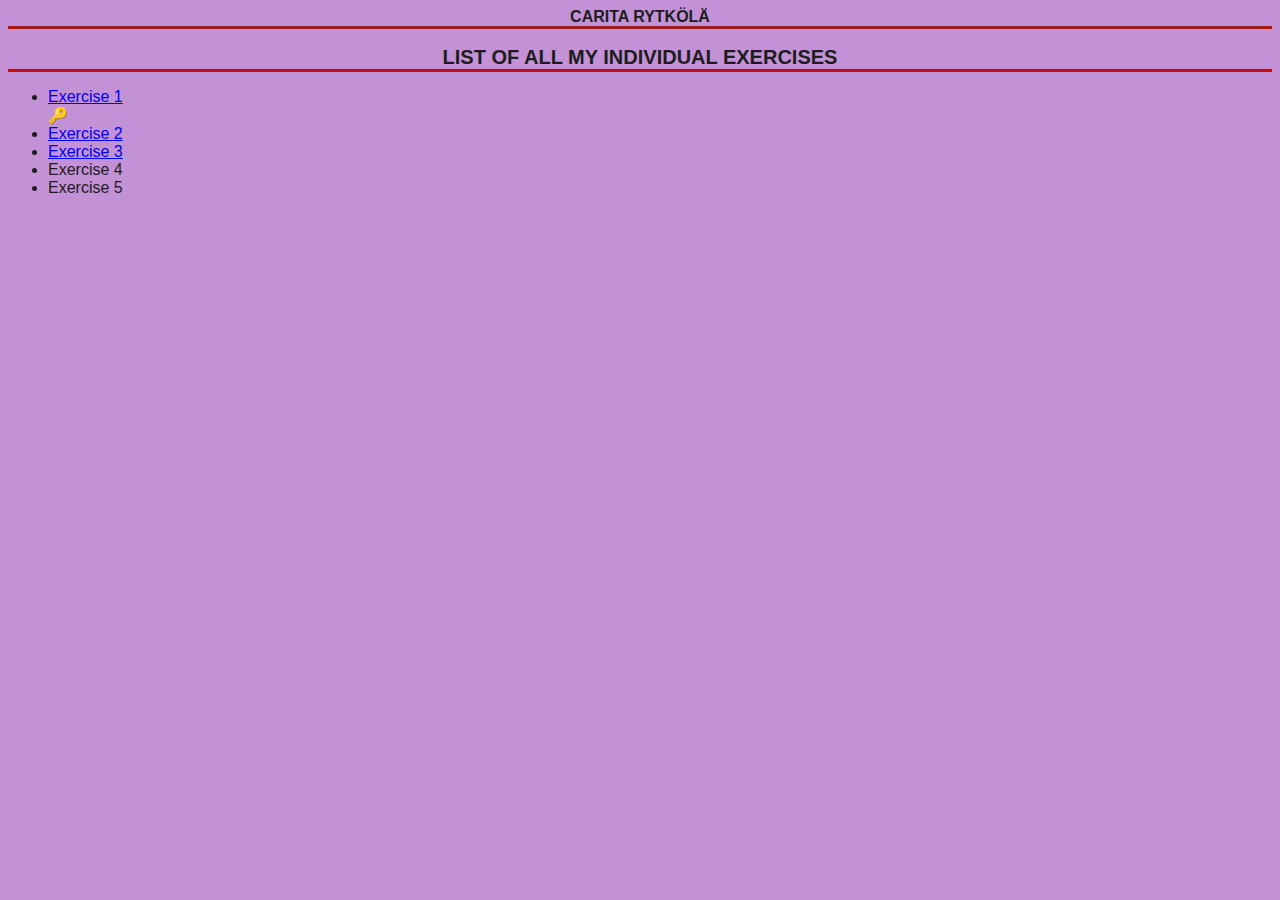
<file: index.html>
<html>
    <head>
        <title>My individual tasks</title>
        <link href="css/style.css" rel="stylesheet" type="text/css">

    </head>

<body>
    <h1>Carita Rytkölä</h1>

<h2>List of all my individual exercises</h2>
<ul>
<li><a href="exercise1.html" target="_blank">Exercise 1</a></li>
&#128273;
<li><a href="exercise2.html" target="_blank">Exercise 2</a></li>
<li><a href="exercise3.html" target="_blank">Exercise 3</a></li>
<li>Exercise 4</li>
<li>Exercise 5</li>

</ul>
</body>
</html>
</file>
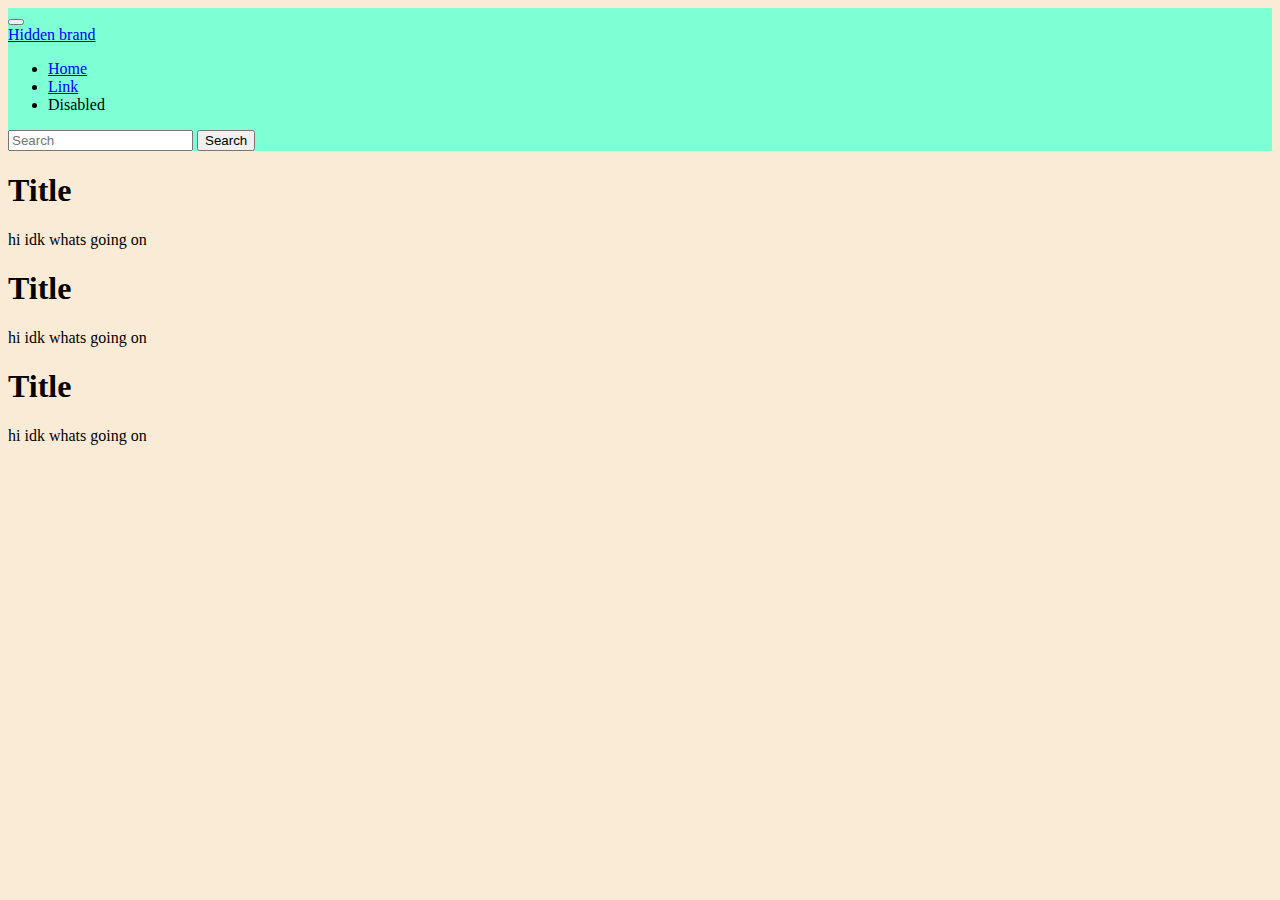
<file: bootystrap.html>
<!DOCTYPE html>
<html lang="en">
<head>
    <meta charset="UTF-8">
    <meta http-equiv="X-UA-Compatible" content="IE=edge">
    <meta name="viewport" content="width=device-width, initial-scale=1.0">
    <title>Document</title>
    <link href="https://cdn.jsdelivr.net/npm/bootstrap@5.1.3/dist/css/bootstrap.min.css" rel="stylesheet" integrity="sha384-1BmE4kWBq78iYhFldvKuhfTAU6auU8tT94WrHftjDbrCEXSU1oBoqyl2QvZ6jIW3" crossorigin="anonymous">
    <link rel="stylesheet" type="text/css" href="css/main.css">

</head>
<body>

    <div class="container">
        <nav class="navbar navbar-expand-lg navbar-light red">
            <div class="container-fluid">
              <button class="navbar-toggler" type="button" data-bs-toggle="collapse" data-bs-target="#navbarTogglerDemo01" aria-controls="navbarTogglerDemo01" aria-expanded="false" aria-label="Toggle navigation">
                <span class="navbar-toggler-icon"></span>
              </button>
              <div class="collapse navbar-collapse" id="navbarTogglerDemo01">
                <a class="navbar-brand" href="#">Hidden brand</a>
                <ul class="navbar-nav me-auto mb-2 mb-lg-0">
                  <li class="nav-item">
                    <a class="nav-link active" aria-current="page" href="#">Home</a>
                  </li>
                  <li class="nav-item">
                    <a class="nav-link" href="#">Link</a>
                  </li>
                  <li class="nav-item">
                    <a class="nav-link disabled">Disabled</a>
                  </li>
                </ul>
                <form class="d-flex">
                  <input class="form-control me-2" type="search" placeholder="Search" aria-label="Search">
                  <button class="btn btn-outline-success" type="submit">Search</button>
                </form>
              </div>
            </div>
          </nav>
<div class="container">
    <div class="row">
        <div class="col">
<h1>Title</h1>
<p>
hi idk whats going on

</p>
<h1>Title</h1>
<p>
hi idk whats going on

</p>
<h1>Title</h1>
<p>
hi idk whats going on

</p>
    </div>
    







    <script src="https://cdn.jsdelivr.net/npm/bootstrap@5.1.3/dist/js/bootstrap.bundle.min.js" integrity="sha384-ka7Sk0Gln4gmtz2MlQnikT1wXgYsOg+OMhuP+IlRH9sENBO0LRn5q+8nbTov4+1p" crossorigin="anonymous"></script>
</body>
</html>
</file>
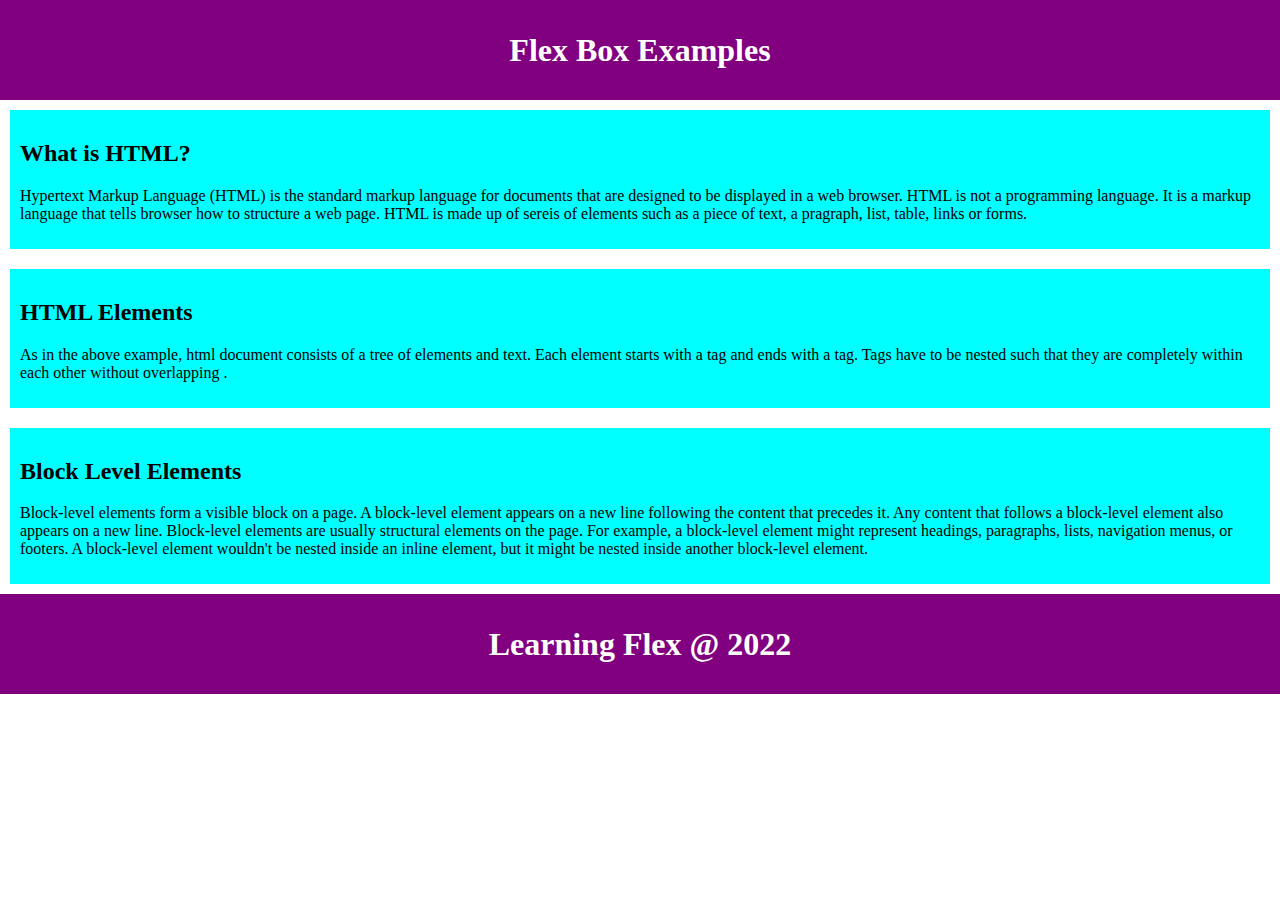
<file: execClass.html>
<!DOCTYPE html>
<html lang="en">
<head>
    <meta charset="UTF-8">
    <meta http-equiv="X-UA-Compatible" content="IE=edge">
    <meta name="viewport" content="width=device-width, initial-scale=1.0">
    <title>Let's Learn Flex Box</title>

    <style>
        
        body {
        margin: 0;
      }

      header, footer {
        background: purple;
        height: 100px;
      }

      h1 {
        text-align: center;
        color: white;
        line-height: 100px;
        margin: 0;
      }

      article {
        padding: 10px;
        margin: 10px;
        background: aqua;

      }
      section {
          display:flex;
          flex-direction: column;
      }
      </style>
</head>
<body>
    <header>
        <h1>Flex Box Examples </h1>
      </header>

      <section>
          
        <article>
          <h2>What is HTML?</h2>
          <p>
            Hypertext Markup Language (HTML) is the standard markup language for 
            documents that are designed to be displayed in a web browser. HTML is not a programming language. 
            It is a markup language that tells browser how to structure a web page. HTML is made up of sereis of elements such as a piece of text, a pragraph, 
             list, table, links or forms.
          </p>
        </article>
  
        <article>
          <h2>HTML Elements</h2>
  
          <p>
            As in the above example, html document consists of a tree of elements and text. 
            Each element starts with a tag and ends with a tag.
             Tags have to be nested such that they are completely within each other without overlapping .
          </p>
        </article>
  
        <article>
          <h2>Block Level Elements</h2>
  
          <p>
            Block-level elements form a visible block on a page. A block-level element appears on a new line 
            following the content that precedes it. Any content that follows a block-level element also 
            appears on a new line. Block-level elements are usually structural elements on the page.
             For example, a block-level element might represent headings, paragraphs, lists, navigation 
             menus, or footers. A block-level element wouldn't 
            be nested inside an inline element, but it might be nested inside another block-level element.
          </p>
        </article>
      </section> 
      <footer>
        <h1>Learning Flex @ 2022</h1>
    </footer>
</body>
</html>
</file>
<file: css/style.css>
body {
    background-color: rgb(195, 145, 214);
    font-family: 'Franklin Gothic Medium', 'Arial Narrow', Arial, sans-serif;
    font-size: 16px;
    color: rgb(29, 29, 29)
}
h2 {
    border-bottom: 3px solid rgb(197, 14, 14);
    font-size: 20px;
    text-align: center;
    text-transform: uppercase;
}

h1 {
    border-bottom: 3px solid rgb(158, 27, 27);
    font-size: 16px;
    text-align: center;
    text-transform: uppercase;
}

link {
    color: rgb(180, 10, 10);
    
}
a:hover {
    color: rgb(26, 26, 160);
}

image {
    border: 1px solid red;
    padding: 10px;
    opacity: 0.5;
}
</file>
<file: css/main.css>
body {
    background-color: antiquewhite;
}
.red {
    background-color: aquamarine;
}
</file>
